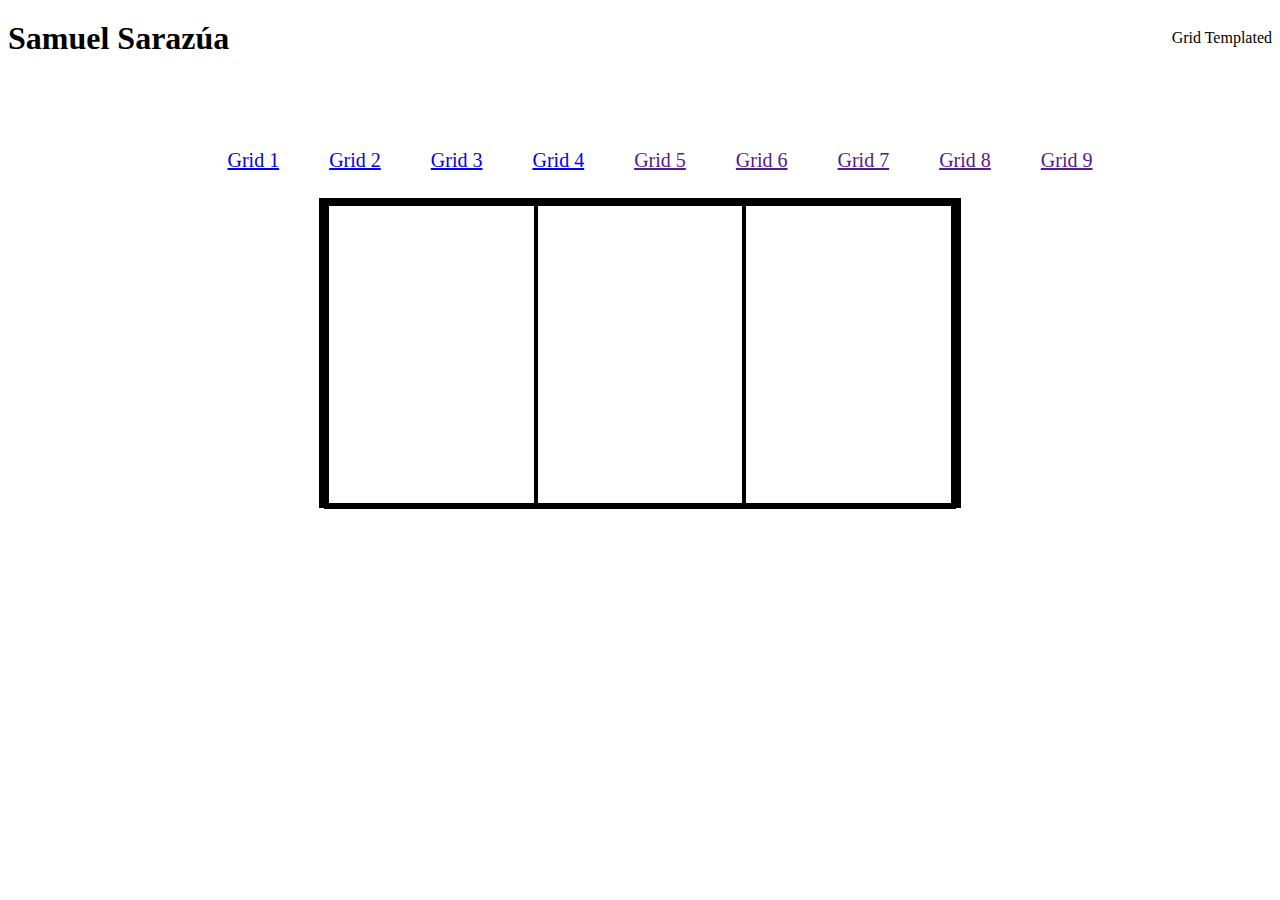
<file: index.html>
<!DOCTYPE html>
<html lang="español">
<head>
    <meta charset="UTF-8">
    <meta name="viewport" content="width=device-width, initial-scale=1.0">
    <title>Document</title>

    <link rel="stylesheet" href="css/diseños.css">
</head>
<body>
    <header>
        <h1 class="Logo">Samuel Sarazúa</h1>
        <div class="logo2">Grid Templated</div>  
    </header>
    <nav class="seccion">
        <a href="index.html" >Grid 1</a>
        <a href="grid 2.html" >Grid 2</a>
        <a href="grid 3.html" >Grid 3</a>
        <a href="grid 4.html" >Grid 4</a>
        <a href="" >Grid 5</a>
        <a href="" >Grid 6</a>
        <a href="" >Grid 7</a>
        <a href="" >Grid 8</a>
        <a href="" >Grid 9</a>
    </nav>
    <section class="seccion1">
        <article class="article">
            <div class="bloque">
                <div class="cuadrito"></div>
                <div class="cuadrito"></div>
                <div class="cuadrito"></div>
            </div>
        </article>
    </section>
</body>
</html>
</file>
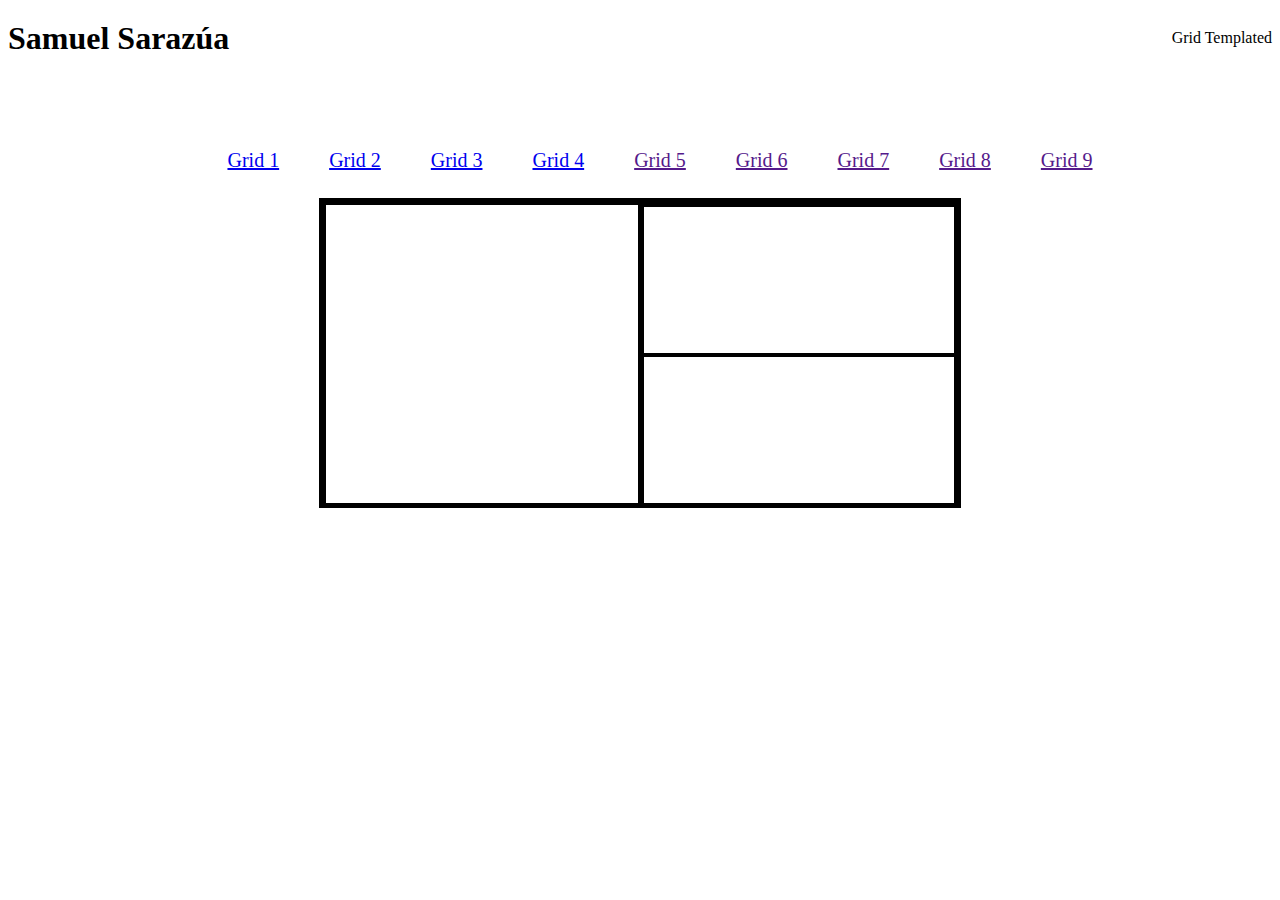
<file: grid 2.html>
<!DOCTYPE html>
<html lang="español">
<head>
    <meta charset="UTF-8">
    <meta name="viewport" content="width=device-width, initial-scale=1.0">
    <title>Document</title>

    <link rel="stylesheet" href="css/diseños.css">
</head>
<body>
    <header>
        <h1 class="Logo">Samuel Sarazúa</h1>
        <div class="logo2">Grid Templated</div>  
    </header>
    <nav class="seccion">
        <a href="index.html" >Grid 1</a>
        <a href="grid 2.html" >Grid 2</a>
        <a href="grid 3.html" >Grid 3</a>
        <a href="grid 4.html" >Grid 4</a>
        <a href="" >Grid 5</a>
        <a href="" >Grid 6</a>
        <a href="" >Grid 7</a>
        <a href="" >Grid 8</a>
        <a href="" >Grid 9</a>
    </nav>
    <section class="seccion1">
        <article class="article">
            <div class="cuadrito2"></div>
                <div class="cuadrito2">
                  <div class="minicuadrito"></div>
                  <div class="minicuadrito"></div>
            </div>

            </div>
        </article>
    </section>
</body>
</html>
</file>
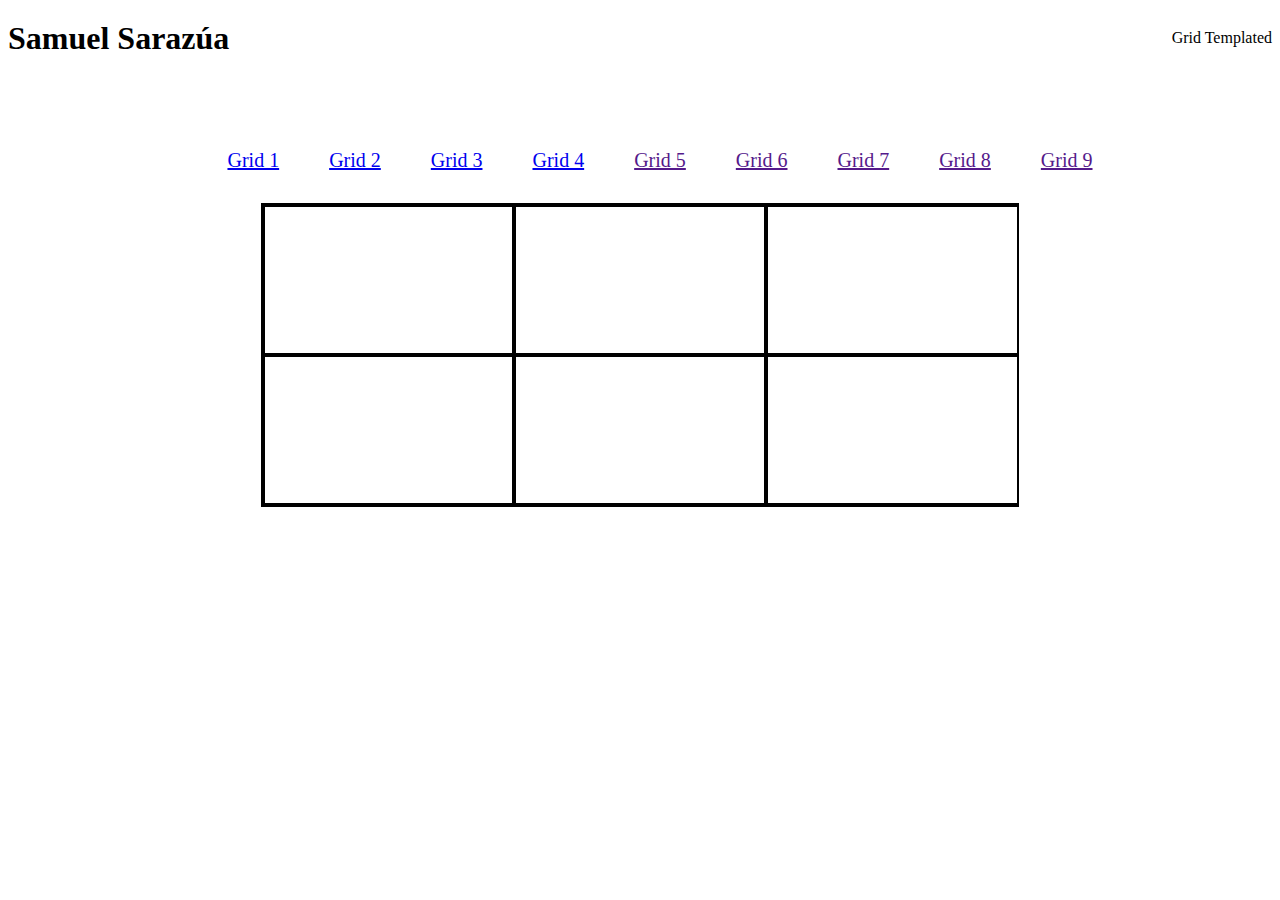
<file: grid 3.html>
<!DOCTYPE html>
<html lang="español">
<head>
    <meta charset="UTF-8">
    <meta name="viewport" content="width=device-width, initial-scale=1.0">
    <title>Document</title>

    <link rel="stylesheet" href="css/diseños.css">
</head>
<body>
    <header>
        <h1 class="Logo">Samuel Sarazúa</h1>
        <div class="logo2">Grid Templated</div>  
    </header>
    <nav class="seccion">
        <a href="index.html" >Grid 1</a>
        <a href="grid 2.html" >Grid 2</a>
        <a href="grid 3.html" >Grid 3</a>
        <a href="grid 4.html" >Grid 4</a>
        <a href="" >Grid 5</a>
        <a href="" >Grid 6</a>
        <a href="" >Grid 7</a>
        <a href="" >Grid 8</a>
        <a href="" >Grid 9</a>
    </nav>
    <section class="seccion1">
        <article class="cuadroo3">
            <div class="cuadro3">
                <div class="minicuadrito1"></div>
                <div class="minicuadrito1"></div>
            </div>
            <div class="cuadro4">
                <div class="minicuadrito2"></div>
                <div class="minicuadrito2"></div>
            </div>
            <div class="cuadro4">
                <div class="minicuadrito2"></div>
                <div class="minicuadrito2"></div>
            </div>
        </article>
    </section>
</body>
</html>
</file>
<file: css/diseños.css>
header {
    width: 100%;
    height: 60px;

    display: flex;
    justify-content: space-between;
    align-items: center;
    
}

.logo{
    width: 300px;
    height: 45px;
    font-size: 10px;

}

.seccion {
    width: 100%;
    height: 45px;
    font-size: 20px;

    margin: auto;
    margin-top: 50px;
    padding: 20px;

    display: flex;
    justify-content: center;
    align-items: center;
    text-decoration: none;
    gap: 50px 50px;
}

.seccion1 {
    width: 100%;
    height: 300px;
    

    display: flex;
    justify-content: center;
    align-items: center;
    border-radius: 3px;
}

.article {
    width: 50%;
    height: 300px;
    border: 5px solid black;
    display: flex;

}

.bloque {
    width: 120%;
    height: 300px;
    border: 3px solid black;
    
    display: flex;
    justify-content: center;
    align-items: center;
}

.cuadrito {
    width: 33.3%;
    height: 300px;
    border: 2px solid black;

    display: flex;
}

.cuadrito2 {
    width: 100%;
    height: 300px;
    border: 2px solid black;

    flex-direction: column;
    display: flex
    
}

.minicuadrito {
    width: 100%;
    height: 157px;
    border: 2px solid black;

}

.cuadritos {
    width: 100%;
    height: 100%;
    border: 2px solid black;

    flex-direction: column;
    display: flex;
}

.cuadroo3 {
    width: 60%;
    height: 300px;
    display: flex;
}

.cuadro3 {
    width: 60%;
    height: 300px;

    display: flex;
    border: 2px solid black;
    flex-direction: column;
    
}

.cuadro4 {
    width: 60%;
    height: 300px;

    display: flex;
    border: 2px solid black;
    flex-direction: column;
    justify-content: center;
    align-items: center;
}

.minicuadrito1 {
    width: 100%;
    height: 50%;
    border: 2px solid black;

    display: flex;
    flex-direction: column;


}

.minicuadrito2 {
    width: 100%;
    height: 50%;
    border: 2px solid black;
}
</file>
